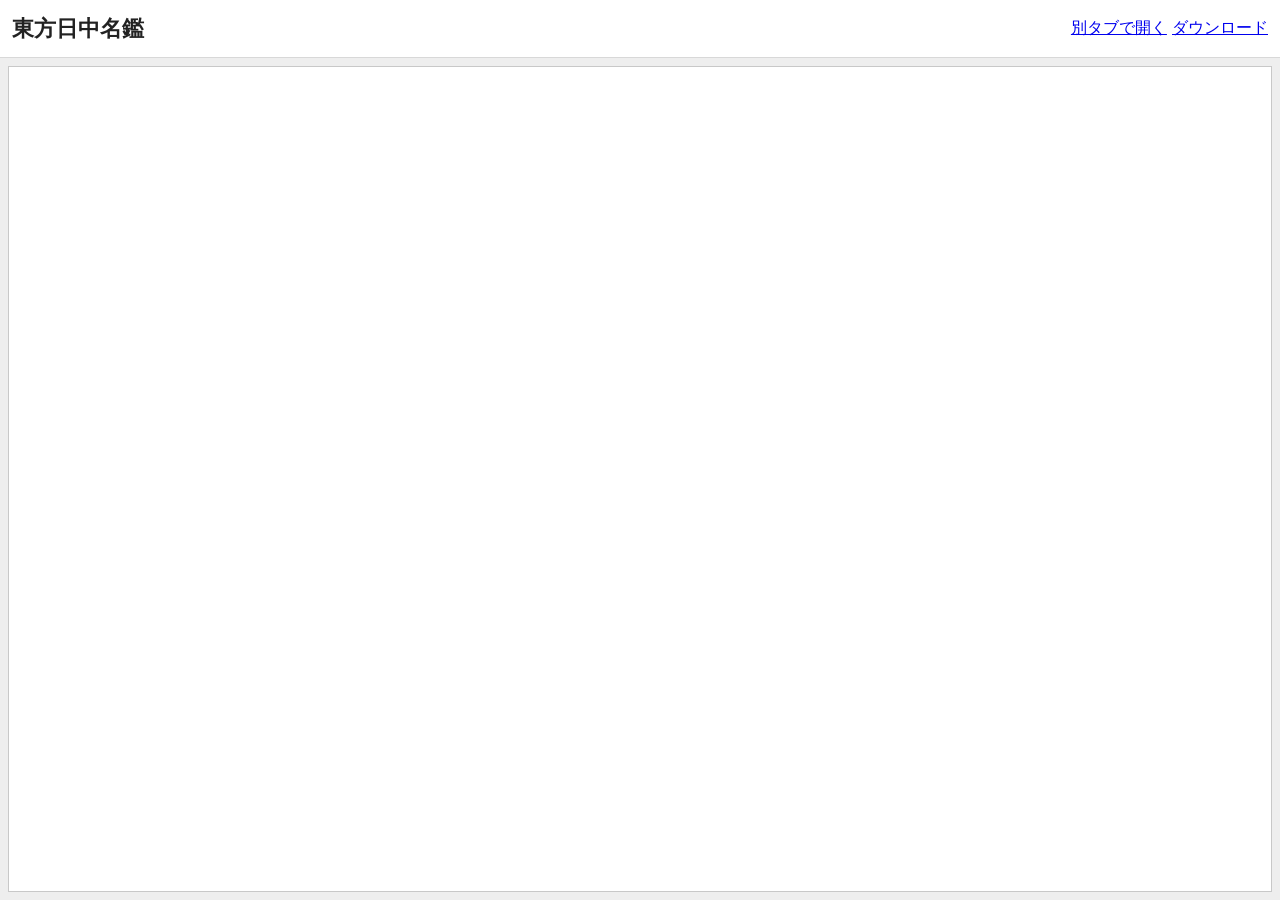
<file: index.html>
﻿<!doctype html>
<html lang="ja">
<head>
  <meta charset="utf-8">
  <meta name="viewport" content="width=device-width, initial-scale=1">
  <title>東方日中名鑑</title>
  <link rel="stylesheet" href="assets/css/style.css">
</head>
<body>
  <header class="topbar">
    <h1>東方日中名鑑</h1>
    <nav class="links" aria-label="PDF操作">
      <a href="pdf/Touhouzhminibook.pdf" target="_blank" rel="noopener">別タブで開く</a>
      <a href="pdf/Touhouzhminibook.pdf" download>ダウンロード</a>
    </nav>
  </header>

  <main class="viewer">
    <iframe
      class="pdf-frame"
      src="pdf/Touhouzhminibook.pdf#page=1&view=FitV"
      title="東方日中名鑑 PDF">
    </iframe>
  </main>
</body>
</html>
</file>
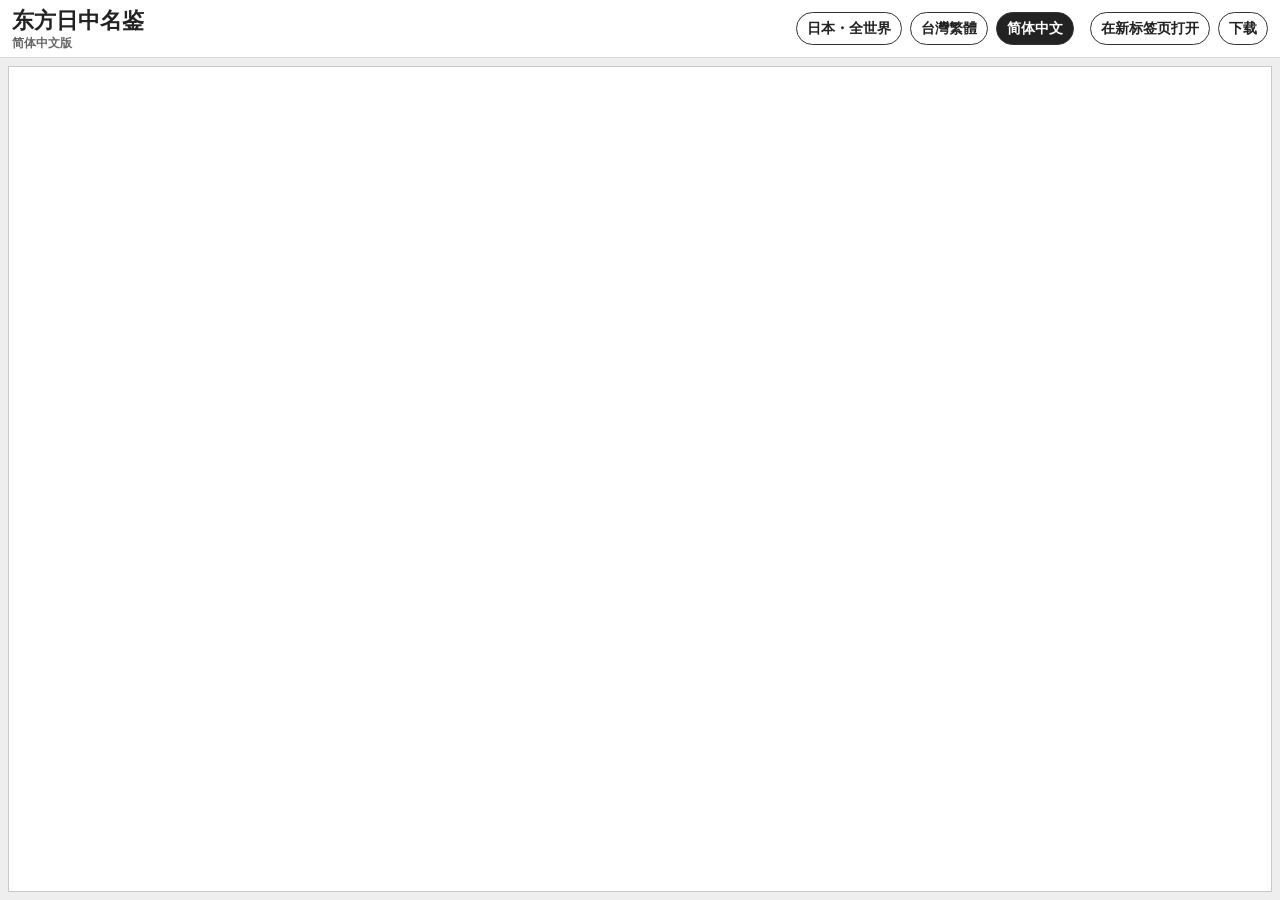
<file: simplified.html>
﻿<!doctype html>
<html lang="zh-Hans">
<head>
  <meta charset="utf-8">
  <meta name="viewport" content="width=device-width, initial-scale=1">
  <meta name="description" content="汇总东方Project日文名称与中文名称的《东方日中名鉴》简体中文版。">
  <title>东方日中名鉴｜简体中文版</title>
  <link rel="alternate" hreflang="ja" href="./">
  <link rel="alternate" hreflang="zh-Hant-TW" href="taiwan.html">
  <link rel="alternate" hreflang="zh-Hans" href="simplified.html">
  <link rel="alternate" hreflang="x-default" href="./">
  <link rel="stylesheet" href="assets/css/style.css">
</head>
<body>
  <header class="topbar">
    <div class="title-group">
      <h1>东方日中名鉴</h1>
      <p class="edition-name">简体中文版</p>
    </div>

    <div class="toolbar">
      <nav class="edition-links" aria-label="选择显示版本">
        <a href="./" lang="ja">日本・全世界</a>
        <a href="taiwan.html" lang="zh-Hant">台灣繁體</a>
        <a class="is-current" href="simplified.html" aria-current="page">简体中文</a>
      </nav>

      <nav class="pdf-links" aria-label="PDF操作">
        <a href="pdf/Touhouzhminibook-simplified.pdf" target="_blank" rel="noopener">在新标签页打开</a>
        <a href="pdf/Touhouzhminibook-simplified.pdf" download>下载</a>
      </nav>
    </div>
  </header>

  <main class="viewer">
    <iframe
      class="pdf-frame"
      src="pdf/Touhouzhminibook-simplified.pdf#page=1&view=FitV"
      title="东方日中名鉴 简体中文版 PDF">
    </iframe>
  </main>
</body>
</html>
</file>
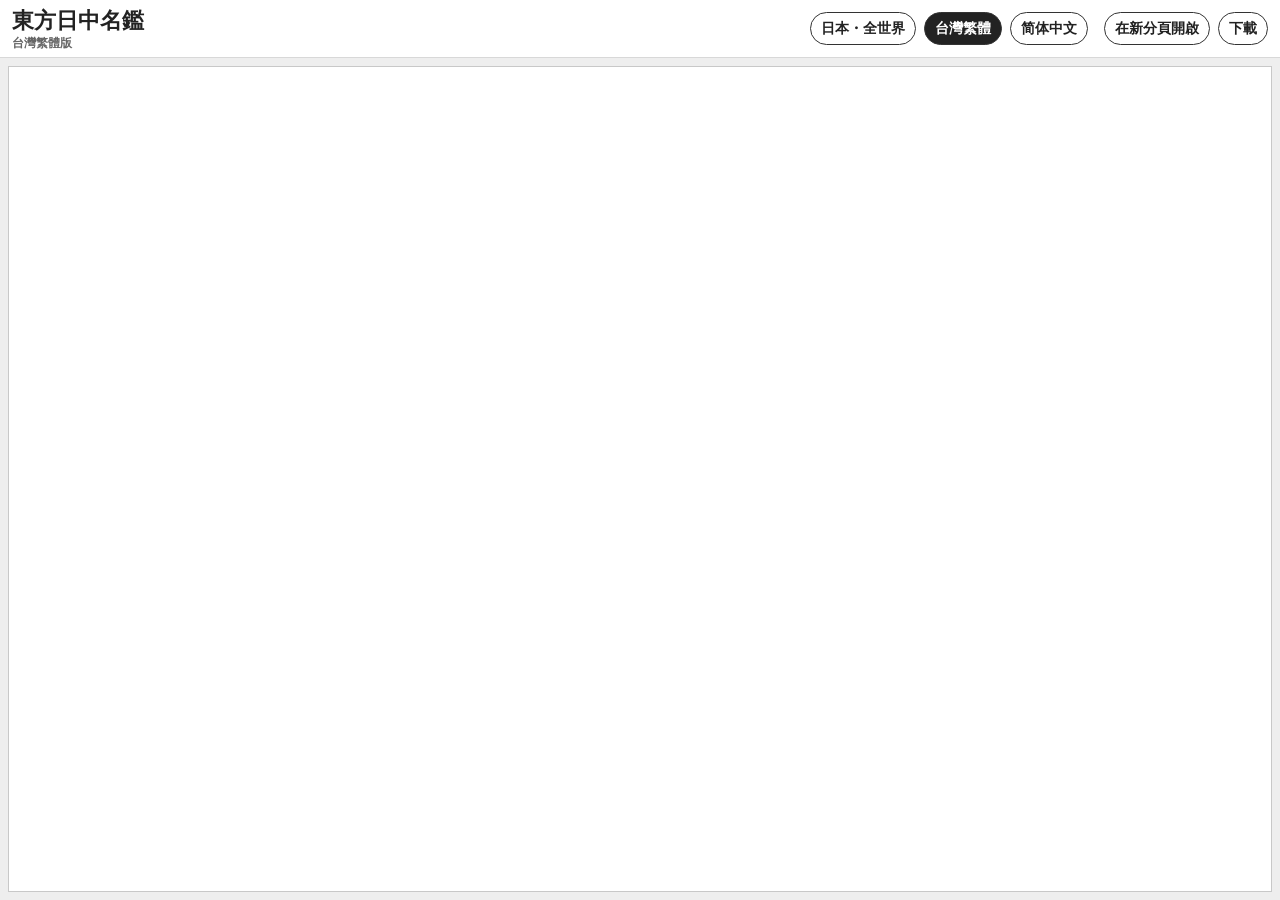
<file: taiwan.html>
﻿<!doctype html>
<html lang="zh-Hant">
<head>
  <meta charset="utf-8">
  <meta name="viewport" content="width=device-width, initial-scale=1">
  <meta name="description" content="彙整東方Project日文名稱與中文名稱的《東方日中名鑑》台灣繁體中文版。">
  <title>東方日中名鑑｜台灣繁體版</title>
  <link rel="alternate" hreflang="ja" href="./">
  <link rel="alternate" hreflang="zh-Hant-TW" href="taiwan.html">
  <link rel="alternate" hreflang="zh-Hans" href="simplified.html">
  <link rel="alternate" hreflang="x-default" href="./">
  <link rel="stylesheet" href="assets/css/style.css">
</head>
<body>
  <header class="topbar">
    <div class="title-group">
      <h1>東方日中名鑑</h1>
      <p class="edition-name">台灣繁體版</p>
    </div>

    <div class="toolbar">
      <nav class="edition-links" aria-label="選擇顯示版本">
        <a href="./" lang="ja">日本・全世界</a>
        <a class="is-current" href="taiwan.html" aria-current="page">台灣繁體</a>
        <a href="simplified.html" lang="zh-Hans">简体中文</a>
      </nav>

      <nav class="pdf-links" aria-label="PDF操作">
        <a href="pdf/Touhouzhminibook-traditional.pdf" target="_blank" rel="noopener">在新分頁開啟</a>
        <a href="pdf/Touhouzhminibook-traditional.pdf" download>下載</a>
      </nav>
    </div>
  </header>

  <main class="viewer">
    <iframe
      class="pdf-frame"
      src="pdf/Touhouzhminibook-traditional.pdf#page=1&view=FitV"
      title="東方日中名鑑 台灣繁體版 PDF">
    </iframe>
  </main>
</body>
</html>
</file>
<file: assets/css/style.css>
﻿* {
  box-sizing: border-box;
}

html,
body {
  height: 100%;
}

body {
  margin: 0;
  overflow: hidden;
  display: flex;
  flex-direction: column;
  background: #eeeeee;
  color: #222;
  font-family: system-ui, -apple-system, BlinkMacSystemFont, "Segoe UI", "Noto Sans JP", sans-serif;
}

.topbar {
  flex: 0 0 auto;
  min-height: 58px;
  padding: 8px 12px;
  display: flex;
  align-items: center;
  justify-content: space-between;
  gap: 12px;
  background: #fff;
  border-bottom: 1px solid #d8d8d8;
}

.title-group {
  flex: 0 0 auto;
}

h1 {
  margin: 0;
  font-size: clamp(1rem, 2.6vw, 1.35rem);
  line-height: 1.2;
  white-space: nowrap;
}

.edition-name {
  margin: 3px 0 0;
  color: #666;
  font-size: 0.75rem;
  font-weight: 700;
  line-height: 1;
}

.toolbar,
.edition-links,
.pdf-links {
  display: flex;
  align-items: center;
}

.toolbar {
  min-width: 0;
  justify-content: flex-end;
  gap: 16px;
}

.edition-links,
.pdf-links {
  gap: 8px;
  white-space: nowrap;
}

.edition-links a,
.pdf-links a {
  padding: 6px 10px;
  border: 1px solid #333;
  border-radius: 999px;
  color: #222;
  background: #fff;
  font-size: 0.9rem;
  font-weight: 700;
  text-decoration: none;
}

.edition-links a:hover,
.edition-links a:focus-visible,
.pdf-links a:hover,
.pdf-links a:focus-visible,
.edition-links .is-current {
  background: #222;
  color: #fff;
}

.edition-links .is-current {
  cursor: default;
}

.viewer {
  flex: 1 1 auto;
  min-height: 0;
  padding: 8px;
}

.pdf-frame {
  display: block;
  width: 100%;
  height: 100%;
  border: 1px solid #c8c8c8;
  background: #fff;
}

@media (max-width: 980px) {
  .topbar {
    align-items: flex-start;
  }

  .toolbar {
    flex-direction: column;
    align-items: flex-end;
    gap: 6px;
  }
}

@media (max-width: 640px) {
  body {
    overflow: auto;
  }

  .topbar {
    min-height: auto;
    padding: 6px 8px;
    display: block;
  }

  h1 {
    font-size: 0.95rem;
  }

  .edition-name {
    margin-top: 2px;
  }

  .toolbar {
    margin-top: 7px;
    display: block;
  }

  .edition-links,
  .pdf-links {
    gap: 4px;
  }

  .edition-links {
    overflow-x: auto;
    padding-bottom: 5px;
  }

  .pdf-links {
    justify-content: flex-end;
  }

  .edition-links a,
  .pdf-links a {
    padding: 5px 7px;
    font-size: 0.78rem;
  }

  .viewer {
    min-height: 70vh;
    padding: 4px;
  }
}
</file>
